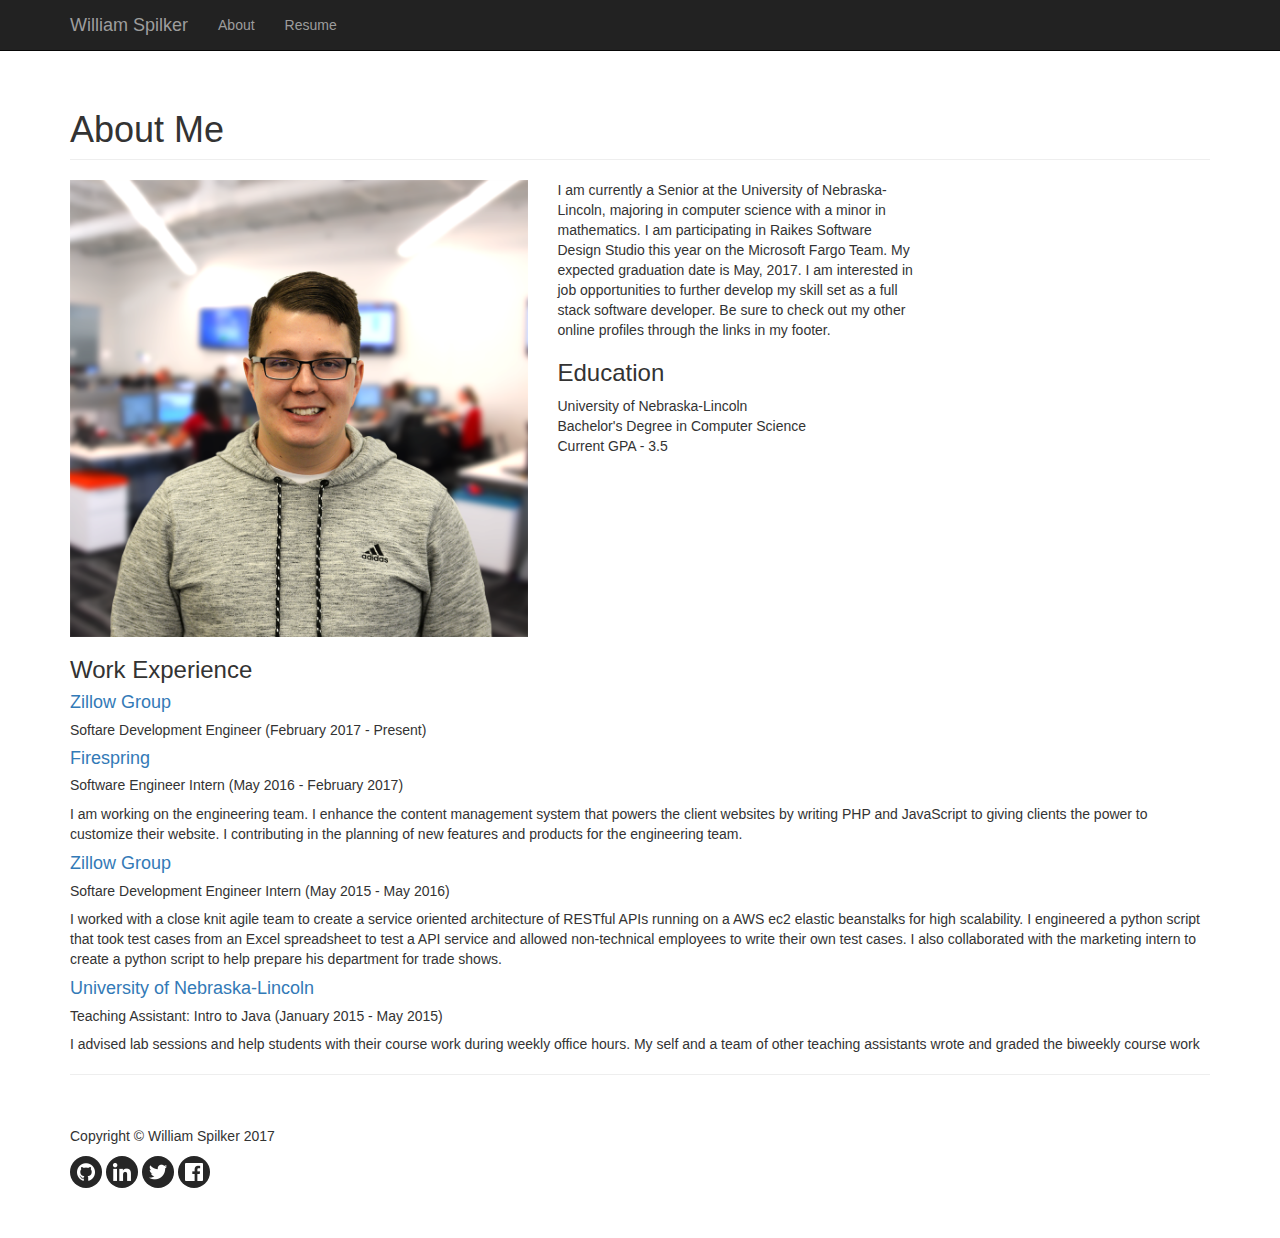
<file: index.html>
<!DOCTYPE html>
<html lang="en">

<head>

    <meta charset="utf-8">
    <meta http-equiv="X-UA-Compatible" content="IE=edge">
    <meta name="viewport" content="width=device-width, initial-scale=1">
    <meta name="description" content="Personal Website">
    <meta name="author" content="William Spilker">

    <title>William Spilker</title>

    <!-- Bootstrap Core CSS -->
    <link href="css/bootstrap.min.css" rel="stylesheet">

    <!-- Custom CSS -->
    <link href="css/portfolio-item.css" rel="stylesheet">

    <!-- HTML5 Shim and Respond.js IE8 support of HTML5 elements and media queries -->
    <!-- WARNING: Respond.js doesn't work if you view the page via file:// -->
    <!--[if lt IE 9]>
    <script src="https://oss.maxcdn.com/libs/html5shiv/3.7.0/html5shiv.js"></script>
    <script src="https://oss.maxcdn.com/libs/respond.js/1.4.2/respond.min.js"></script>
    <![endif]-->

</head>

<body>

<!-- Navigation -->
<nav class="navbar navbar-inverse navbar-fixed-top" role="navigation">
    <div class="container">
        <!-- Brand and toggle get grouped for better mobile display -->
        <div class="navbar-header">
            <button type="button" class="navbar-toggle" data-toggle="collapse" data-target="#bs-example-navbar-collapse-1">
                <span class="sr-only">Toggle navigation</span>
                <span class="icon-bar"></span>
                <span class="icon-bar"></span>
                <span class="icon-bar"></span>
            </button>
            <a class="navbar-brand" href="index.html">William Spilker</a>
        </div>
        <!-- Collect the nav links, forms, and other content for toggling -->
        <div class="collapse navbar-collapse" id="bs-example-navbar-collapse-1">
            <ul class="nav navbar-nav">
                <li>
                    <a href="index.html">About</a>
                </li>
                <li>
                    <a href="resume.pdf" target="_blank">Resume</a>
                </li>
            </ul>
        </div>
        <!-- /.navbar-collapse -->
    </div>
    <!-- /.container -->
</nav>

<!-- Page Content -->
<div class="container">

    <!-- Portfolio Item Heading -->
    <div class="row">
        <div class="col-lg-12">
            <h1 class="page-header">
                About Me
            </h1>
        </div>
    </div>
    <!-- /.row -->

    <!-- Portfolio Row -->
    <div class="row">

        <div class="col-md-5">
            <img class="img-responsive" src="images/william_spilker_02_23_17.png" alt="">
        </div>

        <div class="col-md-4">
            <p>
                I am currently a Senior at the University of Nebraska-Lincoln, majoring in computer science with a minor
                in mathematics. I am participating in Raikes Software Design Studio this year on the Microsoft Fargo
                Team. My expected graduation date is May, 2017. I am interested in job opportunities to further develop
                my skill set as a full stack software developer. Be sure to check out my other online profiles through
                the links in my footer.
            </p>
            <h3>Education</h3>
            <p>University of Nebraska-Lincoln<br />
            Bachelor's Degree in Computer Science<br />
            Current GPA - 3.5</p>

        </div>

    </div>
    <!-- End of Portfolio Row -->

    <!-- Experience Row -->
    <div>
        <h3>Work Experience</h3>
	<h4><a href="//www.zillow.com" target="_blank">Zillow Group</a></h4>
        <h5>Softare Development Engineer (February 2017 - Present)</h5>
        <h4><a href="//www.firespring.com" target="_blank">Firespring</a></h4>
        <h5>Software Engineer Intern (May 2016 - February 2017)</h5>
        <p>
            I am working on the engineering team. I enhance the content management system that powers the client
            websites by writing PHP and JavaScript to giving clients the power to customize their website. I
            contributing in the planning of new features and products for the engineering team.
        </p>
        <h4><a href="//www.zillow.com" target="_blank">Zillow Group</a></h4>
        <h5>Softare Development Engineer Intern (May 2015 - May 2016)</h5>
        <p>
            I worked with a close knit agile team to create a service oriented architecture of RESTful APIs running on
            a AWS ec2 elastic beanstalks for high scalability. I engineered a python script that took test cases from
            an Excel spreadsheet to test a API service and allowed non-technical employees to write their own test
            cases. I also collaborated with the marketing intern to create a python script to help prepare his
            department for trade shows.
        </p>
        <h4><a href="//www.unl.edu" target="_blank">University of Nebraska-Lincoln</a></h4>
        <h5>Teaching Assistant: Intro to Java (January 2015 - May 2015)</h5>
        <p>
            I advised lab sessions and help students with their course work during weekly office hours. My self and a
            team of other teaching assistants wrote and graded the biweekly course work

        </p>
    </div>
    <!-- end of Experience Row -->

    <hr>

    <!-- Footer -->
    <footer>
        <div class="row">
            <div class="row">
                <div class="col-lg-12">

                </div>
            </div>
            <div class="col-lg-12">
                <p>Copyright &copy; William Spilker 2017 </p>
                <a href="//www.github.com/spilker22" title="William on Github" target="_blank">
                    <img class="img-circle footerImage" src="images/icons/Github.png" alt="Github">
                </a>
                <a href="//www.linkedin.com/in/wpspilker" title="William on Linkedin" target="_blank">
                    <img class="img-circle footerImage" src="images/icons/Linkedin.png" alt="Linkedin">
                </a>
                <a href="//www.twitter.com/spilker22" title="William on Twitter" target="_blank">
                    <img class="img-circle footerImage" src="images/icons/Twitter.png" alt="Twitter">
                </a>
                <a href="//www.facebook.com/williamspilker" title="William on Facebook" target="_blank">
                    <img class="img-circle footerImage" src="images/icons/Facebook.png" alt="Facebook">
                </a>
            </div>
        </div>
        <!-- /.row -->
    </footer>

</div>
<!-- /.container -->

<!-- jQuery -->
<script src="js/jquery.js"></script>

<!-- Bootstrap Core JavaScript -->
<script src="js/bootstrap.min.js"></script>

</body>

</html>
</file>
<file: css/portfolio-item.css>
/*!
 * Start Bootstrap - Portfolio Item HTML Template (http://startbootstrap.com)
 * Code licensed under the Apache License v2.0.
 * For details, see http://www.apache.org/licenses/LICENSE-2.0.
 */

body {
    padding-top: 70px; /* Required padding for .navbar-fixed-top. Remove if using .navbar-static-top. Change if height of navigation changes. */
}

.portfolio-item {
    margin-bottom: 25px;
}

footer {
    margin: 50px 0;
}

.footerImage{
    height: 32px;
    width: 32px;
}
</file>
